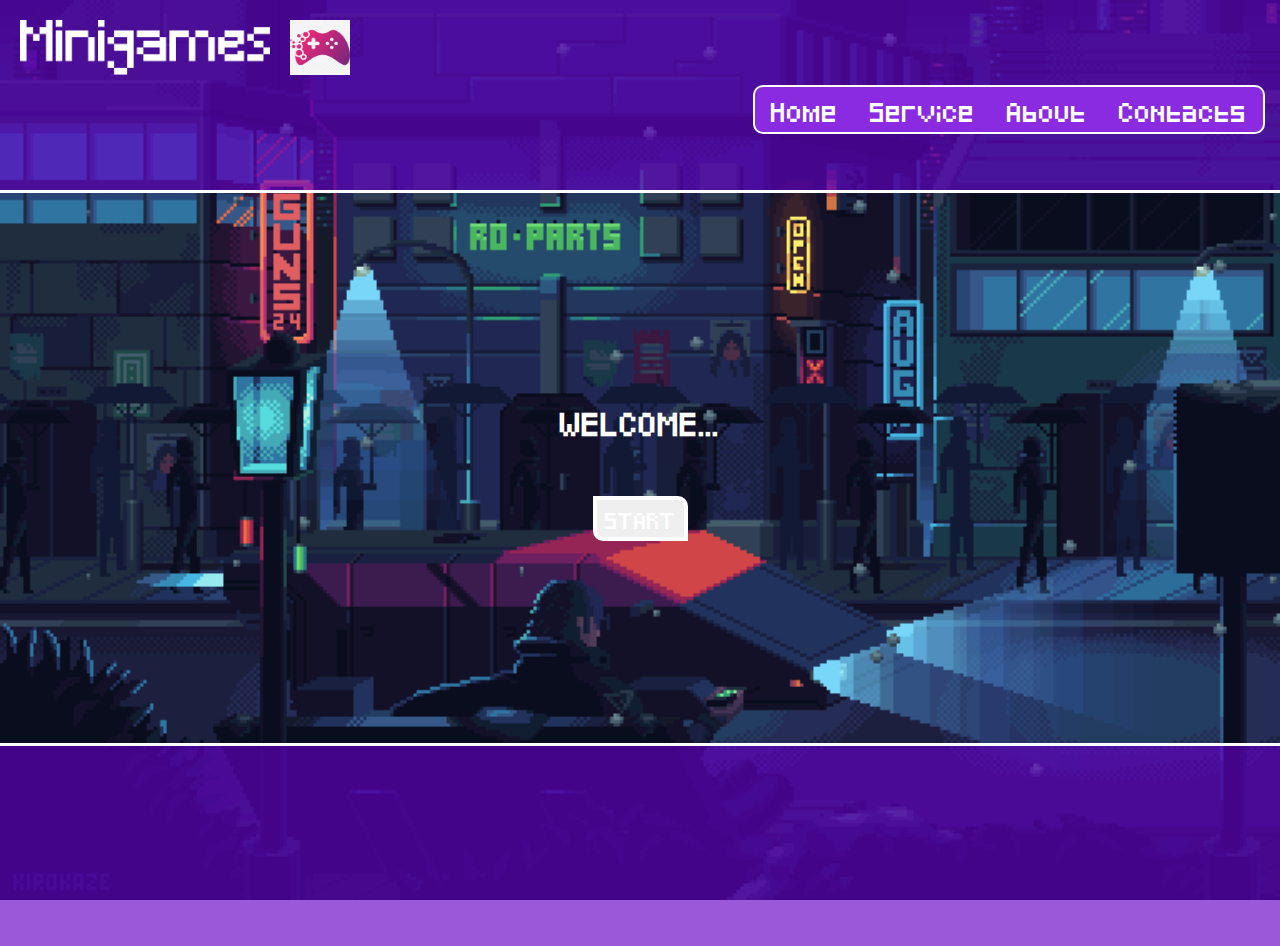
<file: index.html>
<!DOCTYPE html>
<html lang="en">
<head>
    <meta charset="UTF-8">
    <meta http-equiv="X-UA-Compatible" content="IE=edge">
    <meta name="viewport" content="width=device-width, initial-scale=1.0">
    <link rel="stylesheet" href="/css/Style.css">
    <title>Mini Games</title>
</head>
<body>
    <!--    Cabeçalho      -->
    <header>
        <div class="logo">
            <a href="/index.html">
                <img src="/img/logo.png" alt="Mini Games">
            </a>
            <img src="/img/comando.png" alt="comando" id="hcomand">
        </div>
        <nav id="navebr">
            <ul>
                <li><a href="#">Home</a></li>
                <li><a href="#">Service</a></li>
                <li><a href="#">About</a></li>
                <li><a href="#">Contacts</a></li>
            </ul>
        </nav>
    </header>
    <!--    Fim do Cabeçalho      -->

    <!--    Conteudo      -->
    <main class="content">
        <section class="Start">
            <h3 class="info_bv">WELCOME...</h3>
            <a href="/gamespage.html"><button class="ent_btn">START</button></a>
        </section>
    </main>
    <!--    Fim do Conteudo      -->

    <!--    Rodapé      -->
    <footer>

    </footer>
</body>

</html>
</file>
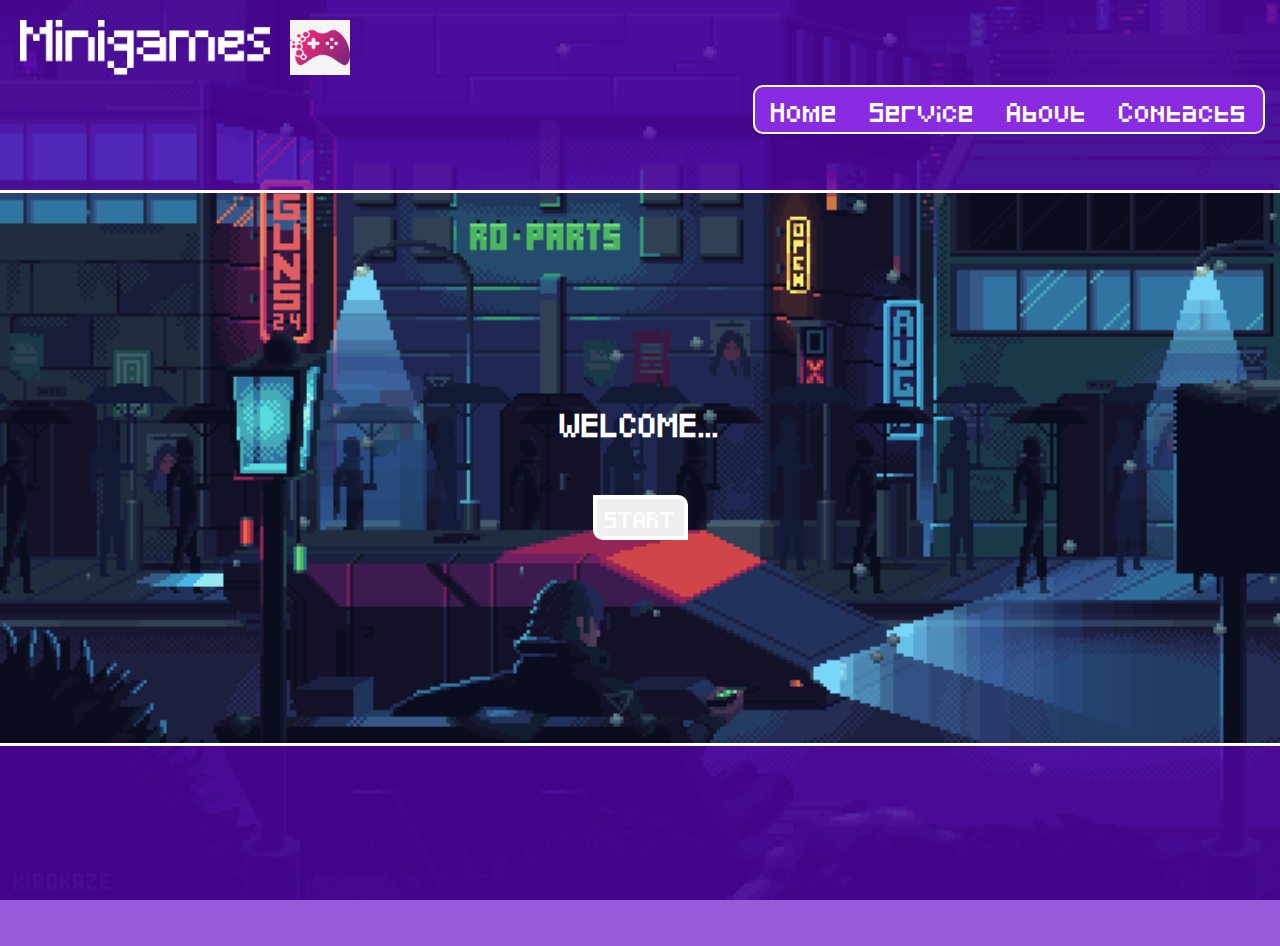
<file: Grupo3/index.html>
<!DOCTYPE html>
<html lang="en">
<head>
    <meta charset="UTF-8">
    <meta http-equiv="X-UA-Compatible" content="IE=edge">
    <meta name="viewport" content="width=device-width, initial-scale=1.0">
    <link rel="stylesheet" href="css/Style.css">
    <title>Mini Games</title>
</head>
<body>
    <!--    Cabeçalho      -->
    <header>
        <div class="logo">
            <a href="index.html">
                <img src="img/logo.png" alt="Mini Games">
            </a>
            <img src="img/comando.png" alt="comando" id="hcomand">
        </div>
        <nav id="navebr">
            <ul>
                <li><a href="#">Home</a></li>
                <li><a href="#">Service</a></li>
                <li><a href="#">About</a></li>
                <li><a href="#">Contacts</a></li>
            </ul>
        </nav>
    </header>
    <!--    Fim do Cabeçalho      -->

    <!--    Conteudo      -->
    <main class="content">
        <section class="Start">
            <h3 class="info_bv">WELCOME...</h3>
            <a href="gamespage.html"><button class="ent_btn">START</button></a>
        </section>
    </main>
    <!--    Fim do Conteudo      -->

    <!--    Rodapé      -->
    <footer>

    </footer>
</body>
</html>
</file>
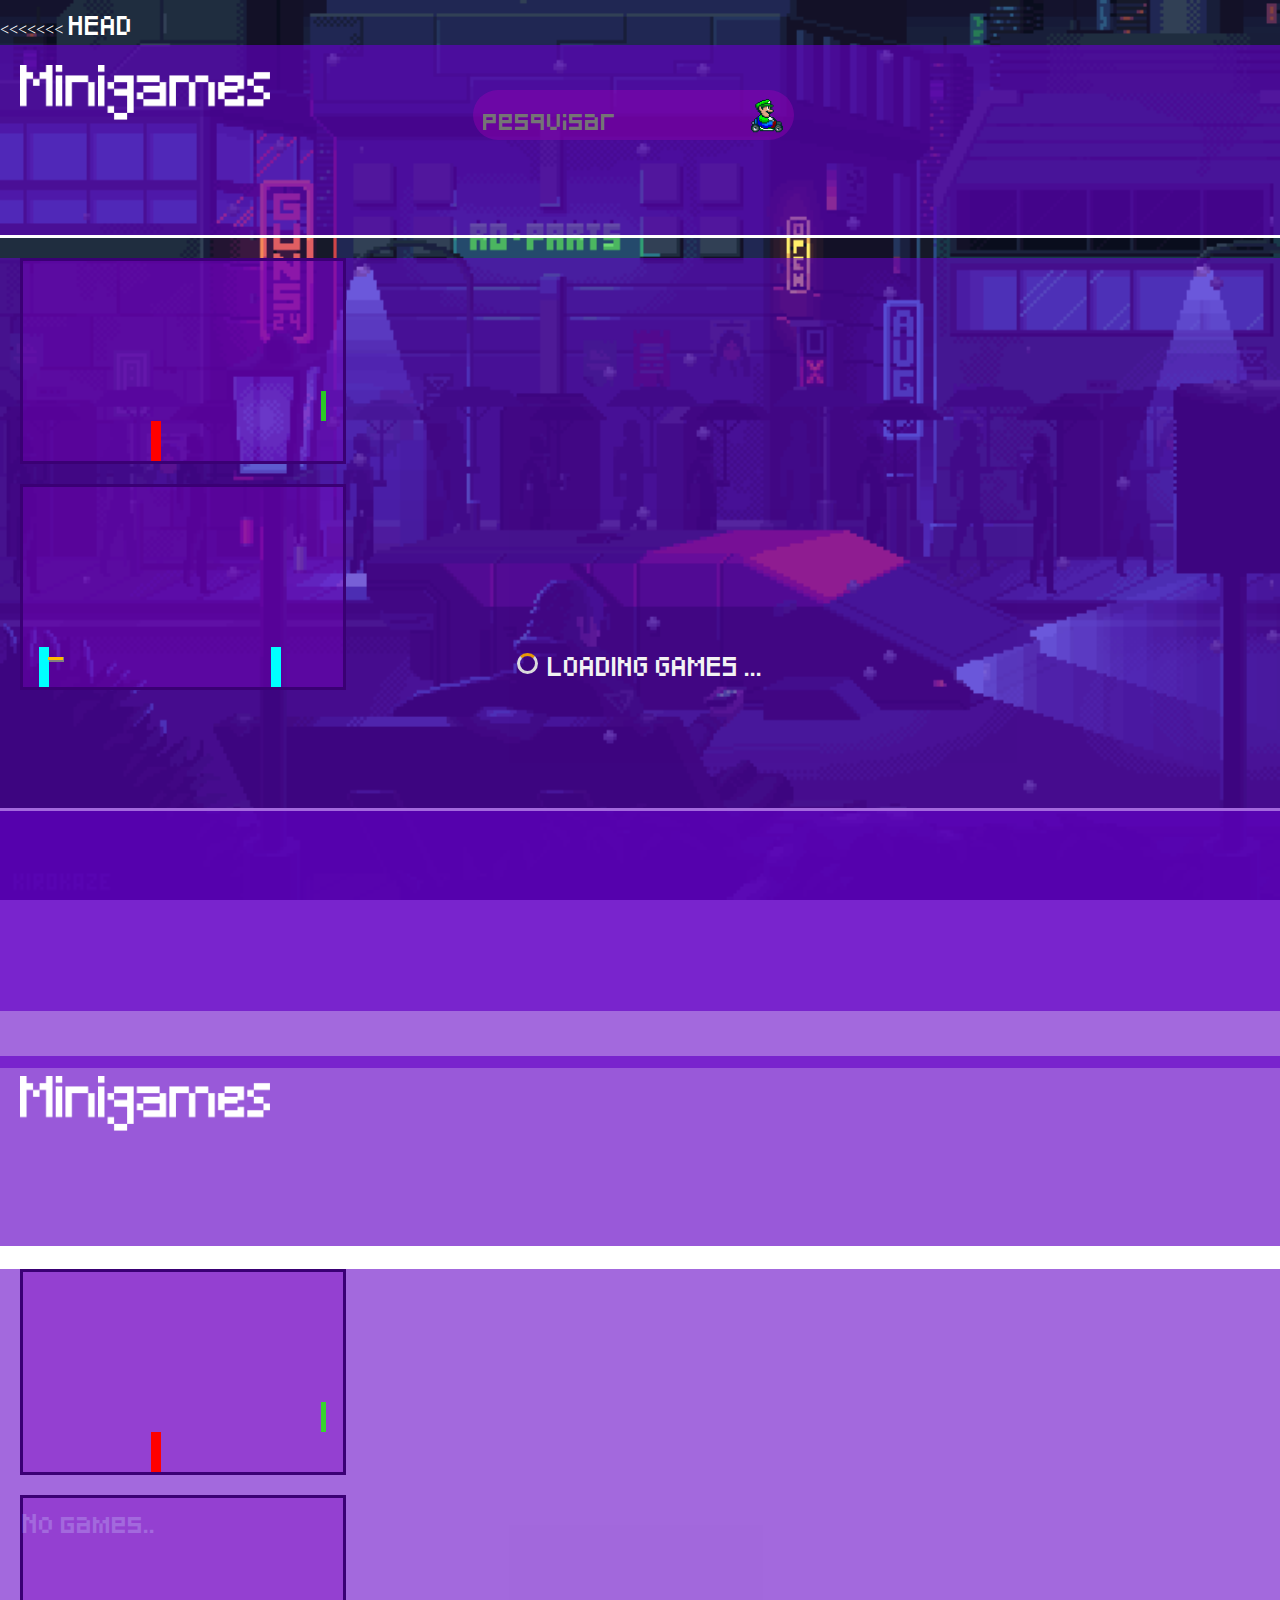
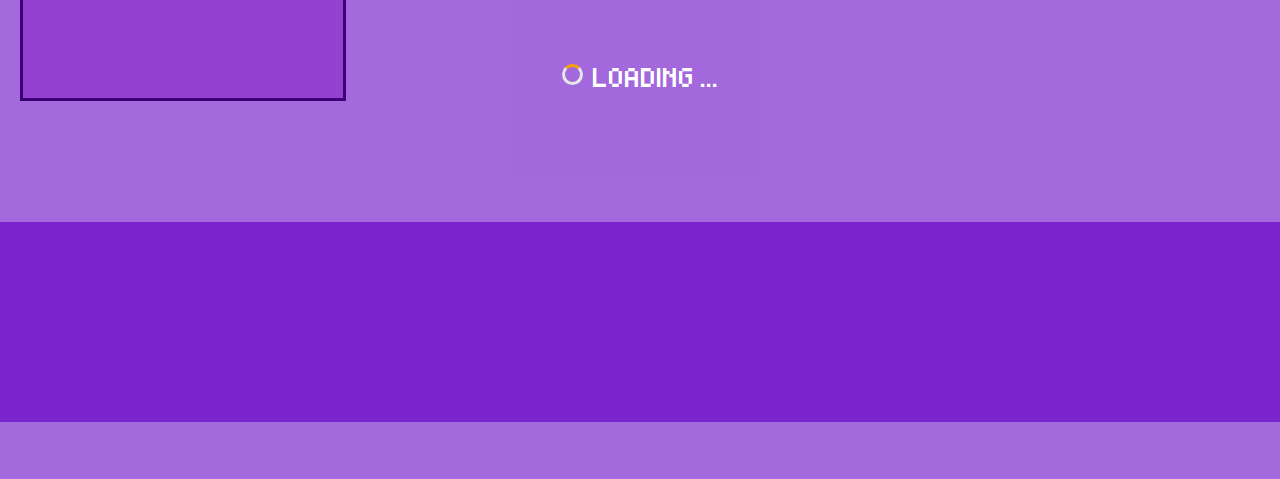
<file: gamespage.html>
<<<<<<< HEAD
<!DOCTYPE html>
<html lang="en">
<head>
    <meta charset="UTF-8">
    <meta http-equiv="X-UA-Compatible" content="IE=edge">
    <meta name="viewport" content="width=device-width, initial-scale=1.0">
    <link rel="stylesheet" href="css/Style.css">
    <link rel="stylesheet" href="css/loaderanimation.css">
    <link rel="stylesheet" href="css/GameStyles.css">
    <title>GAMES</title>
</head>
<body>

    <!--    Cabeçalho      -->
    <header>
        <div class="logo"><a href="gamespage.html"><img src="img/logo.png" alt="Mini Games"></a></div>
    </header>
    <!--    Fim do Cabeçalho      -->

    <!--    Conteudo      -->
    <main class="content">
        <!--    animação de carregamento      -->
        <div class="loader">
            <div class="loading"></div>LOADING GAMES ... 
        </div>
        <section class="GameList">
            
            <article Class="JumperGame">
                <div id="JPperson"></div>
                <div id="JPobject"></div>
            </article>

            <article Class="freefireGame">
                <div id="ffperson"></div>
                <div id="ffobject"></div>
                <div id="ffobject2"></div>
                <div id="ffperson2"></div>
            </article>
        </section>
    </main>
    <!--    Fim do Conteudo      -->

    <!--    Rodapé      -->
    <footer>
        <script src="./js/jquery.js"></script>
        <script src="./js/app.js"></script>
    </footer>  
</body>
=======

<!DOCTYPE html>
<html lang="en">
<head>
    <meta charset="UTF-8">
    <meta http-equiv="X-UA-Compatible" content="IE=edge">
    <meta name="viewport" content="width=device-width, initial-scale=1.0">
    <link rel="stylesheet" href="css/Style.css">
    <link rel="stylesheet" href="css/loaderanimation.css">
    <link rel="stylesheet" href="css/GameStyles.css">
    <title>GAMES</title>
</head>
<body>

    <!--    Cabeçalho      -->
    <header>
        <div class="logo"><a href="gamespage.html"><img src="img/logo.png" alt="Mini Games"></a></div>
        <!-- criando a barra de pesquisa-->
        <div class="search-box">
            <input type="text" class="search-txt" placeholder="pesquisar">
            <a href="#" class="search-btn">
               <img src="img/img/luigi.png" alt=" lupa" height="35" width="35">
            </a>
        </div>

    </header>
    <!--    Fim do Cabeçalho      -->

    <!--    Conteudo      -->
    <main class="content">
        <!--    animação de carregamento      -->
        <div class="loader">
            <div class="loading"></div>LOADING ... 
        </div>
        <section class="GameList">
          <!-- animação Jumper_Game -->
            <article Class="JumperGame">
                <div id="JPperson"></div>
                <div id="JPobject"></div>
            </article>

            <article Class="">
                <div id="Persona"></div>
         <section class="">
             No games..

         </section>
        
        
        </div>
    </main>
    <!--    Fim do Conteudo      -->

    <!--    Rodapé      -->
    <footer>
        <script src="./js/jquery.js"></script>
        <script src="./js/app.js"></script>
    </footer>  
</body>
>>>>>>> 029bc1f8d5075cc55a796e586b3e5180cc430792
</html>
</file>
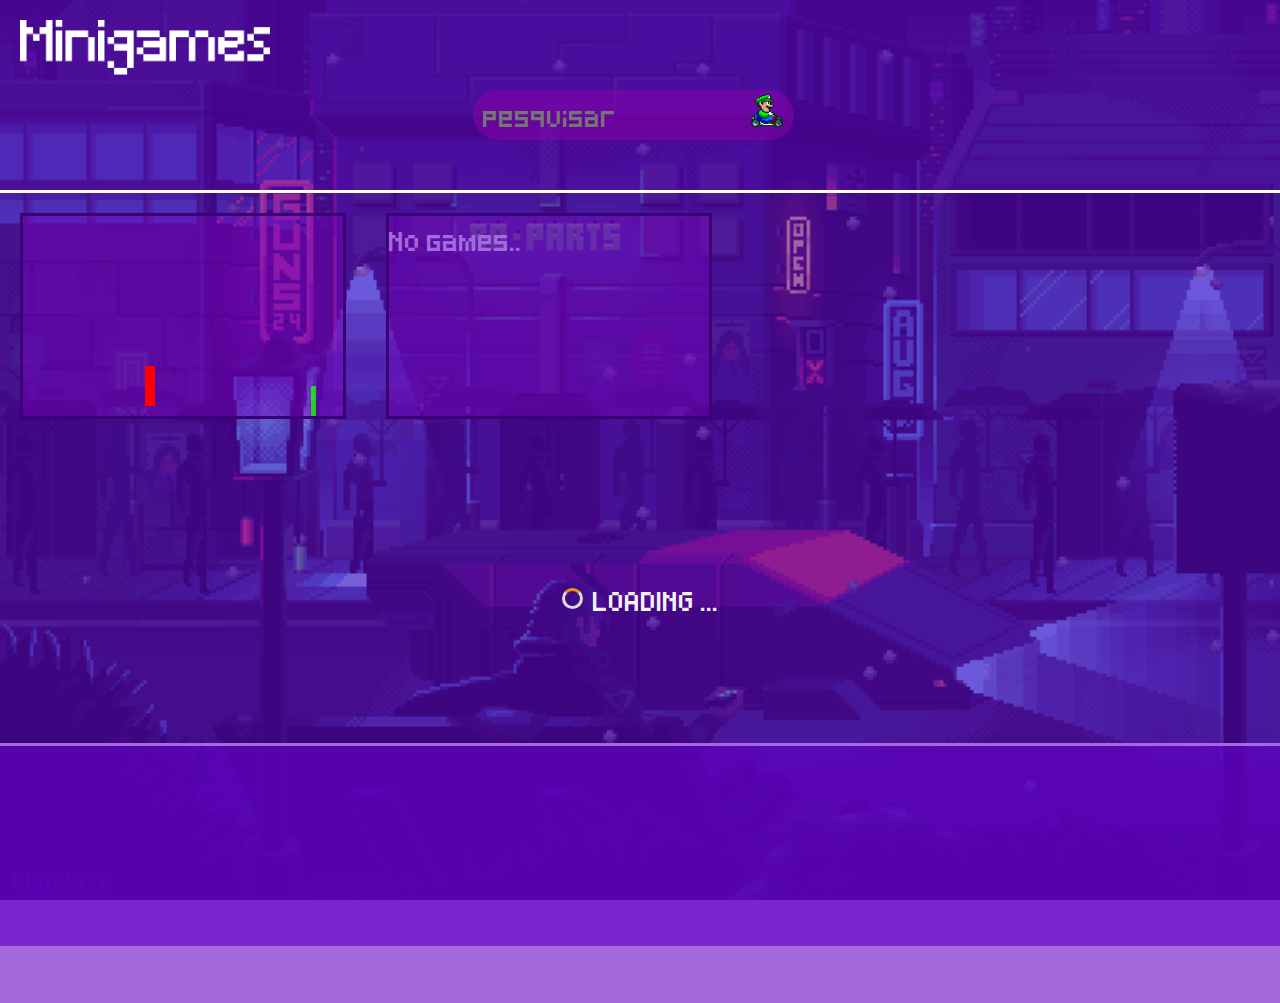
<file: Grupo3/gamespage.html>
<!DOCTYPE html>
<html lang="en">
<head>
    <meta charset="UTF-8">
    <meta http-equiv="X-UA-Compatible" content="IE=edge">
    <meta name="viewport" content="width=device-width, initial-scale=1.0">
    <link rel="stylesheet" href="css/Style.css">
    <link rel="stylesheet" href="css/loaderanimation.css">
    <link rel="stylesheet" href="css/GameStyles.css">
    <title>GAMES</title>
</head>
<body>

    <!--    Cabeçalho      -->
    <header>
        <div class="logo"><a href="gamespage.html"><img src="img/logo.png" alt="Mini Games"></a></div>
        <!-- criando a barra de pesquisa-->
        <div class="search-box">
            <input type="text" class="search-txt" placeholder="pesquisar">
            <a href="#" class="search-btn">
               <img src="img/img/luigi.png" alt=" lupa" height="35" width="35">
            </a>
        </div>

    </header>
    <!--    Fim do Cabeçalho      -->

    <!--    Conteudo      -->
    <main class="content">
        <!--    animação de carregamento      -->
        <div class="loader">
            <div class="loading"></div>LOADING ... 
        </div>
        <section class="GameList">
          <!-- animação Jumper_Game -->
            <article Class="JumperGame">
                <div id="JPperson"></div>
                <div id="JPobject"></div>
            </article>

            <article Class="">
                <div id="Persona"></div>
         <section class="">
             No games..

         </section>
        
        
        </div>
    </main>
    <!--    Fim do Conteudo      -->

    <!--    Rodapé      -->
    <footer>
        <script src="./js/jquery.js"></script>
        <script src="./js/app.js"></script>
    </footer>  
</body>
</html>
</file>
<file: css/Style.css>
*{
    margin: 0;
    padding: 0;
    font-family: 'FontPixeled';
    color: #ffff;
}

@font-face {
    font-family: 'FontPixeled';
    src: url(../fontes/Pixeled.ttf);
    font-weight: normal;
    font-style: normal;
}

body{
    height: 550px;
    width: 100%;
    background-image: url(../img/background02.gif) ;
    background-repeat: no-repeat;
    background-size: cover;
    background-attachment: fixed;
}

header{
    background-color: rgba(99, 0, 197, 0.652);
    border-bottom: solid #ffff;
    width: 100%;
    height: 190px;
}

#hcomand{
    width: 60px;
}

.logo{
    display: flex;    
}

.logo img{
    margin-top: 20px;
    margin-left: 20px;
    height: 55px;
    width: 250px;

}

footer{
    background-color: rgba(99, 0, 197, 0.652);
    border-top: solid #ffff;
    width: 100%;
    height: 200px;
}

.content{
    height: 100%;
    width: 100%;    
}

.Start{
    display: flex;
    flex-direction: column;
    align-items: center;
    justify-content: center;
    height: 100%;
    width: 100%;
}

@media screen and(min-width:768px) {
    body{
        height: 539px;
    }
}

/*Botão de START*/
a .ent_btn {
    text-align: center;
    height: 45px;
    width: 95px;
    color: #ffff;
    border: 4px solid #ffff;
    border-bottom-left-radius: 10px;
    border-top-right-radius: 10px;
    cursor: pointer;
    animation: jumping 0.80s infinite;
} 

/*Animação com cores*/
@keyframes jumping {
    0% {
        background-color: rgba(165, 42, 42, 0.500);
        border-top-color: brown;
        border-right-color: green;  
        border-bottom-color: crimson;
        border-left-color: chocolate;               
    }
    
    25% {
        background-color: rgb(210, 105, 30, 0.500);
        border-top-color: chocolate;
        border-right-color: brown;  
        border-bottom-color: green;
        border-left-color: crimson;    
    }

    50%{
        background-color: rgb(220, 20, 60, 0.500);
        border-top-color: crimson;
        border-right-color: chocolate;  
        border-bottom-color: brown;
        border-left-color: green; 
    }

    75%{
        background-color: rgb(0, 128, 0, 0.500);
        border-top-color: green;
        border-right-color: crimson;  
        border-bottom-color: chocolate;
        border-left-color: brown; 
    }

    100%{
        background-color: rgb(255, 255, 255, 0.500);
        border-color: rgb(13, 255, 0);
    }
  }

  main .info_bv{
      color: #ffff;
      margin-bottom: 3.5%;
  }

    #navebr{
        float: right;
        display: inline-flex;
        flex-direction: row;
        margin-right:15px;
        margin-left: 15px;
    }

    ul{
        list-style-type: none;        
        border: 2px solid white;
        border-radius: 10px;
        background-color: blueviolet;
    }

    li a{
        padding: 14px 16px;
        color: #ffff;
        text-align: center;
        text-decoration: none;
        
    }

    li {
        float: left;        
        transition: background-color .3s, color .3s linear;
    }

    li:hover{
        background-color: violet;
    }

=======
*{
    margin: 0;
    padding: 0;
    font-family: 'FontPixeled';
    color: #ffff;
}

@font-face {
    font-family: 'FontPixeled';
    src: url(../fontes/Pixeled.ttf);
    font-weight: normal;
    font-style: normal;
}

body{
    height: 550px;
    width: 100%;
    background-image: url(../img/background02.gif) ;
    background-repeat: no-repeat;
    background-size: cover;
    background-attachment: fixed;
}

header{
    background-color: rgba(99, 0, 197, 0.652);
    border-bottom: solid #ffff;
    width: 100%;
    height: 190px;
}

#hcomand{
    width: 60px;
}

.logo{
    display: flex;    
}

.logo img{
    margin-top: 20px;
    margin-left: 20px;
    height: 55px;
    width: 250px;

}



.content{
    height: 100%;
    width: 100%;    
}

.Start{
    display: flex;
    flex-direction: column;
    align-items: center;
    justify-content: center;
    height: 100%;
    width: 100%;
}
.Start{
    display: flex;
    flex-direction: column;
    align-items: center;
    justify-content: center;
    width: 100%;
    height: 100%;
}

@media screen and(min-width:768px) {
    body{
        height: 539px;
    }
}

/*Botão de START*/
a .ent_btn {
    text-align: center;
    height: 45px;
    width: 95px;
    color: #ffff;
    border: 4px solid #ffff;
    border-bottom-left-radius: 10px;
    border-top-right-radius: 10px;
    cursor: pointer;
    animation: jumping 0.80s infinite;
} 

/*Animação com cores*/
@keyframes jumping {
    0% {
        background-color: rgba(165, 42, 42, 0.500);
        border-top-color: brown;
        border-right-color: green;  
        border-bottom-color: crimson;
        border-left-color: chocolate;               
    }
    
    25% {
        background-color: rgb(210, 105, 30, 0.500);
        border-top-color: chocolate;
        border-right-color: brown;  
        border-bottom-color: green;
        border-left-color: crimson;    
    }

    50%{
        background-color: rgb(220, 20, 60, 0.500);
        border-top-color: crimson;
        border-right-color: chocolate;  
        border-bottom-color: brown;
        border-left-color: green; 
    }

    75%{
        background-color: rgb(0, 128, 0, 0.500);
        border-top-color: green;
        border-right-color: crimson;  
        border-bottom-color: chocolate;
        border-left-color: brown; 
    }

    100%{
        background-color: rgb(255, 255, 255, 0.500);
        border-color: rgb(13, 255, 0);
    }
  }

  main .info_bv{
      color: #ffff;
      margin-bottom: 3.5%;
  }

     /*Parte do Rodapé*/
     footer{
        display: flex;
        background-color: rgba(99, 0, 197, 0.652);
        border-top: solid #ffff;
        width: 100%;
        font-size: 10px;
    } 

    #coluna01, #coluna03{
        flex-direction: column;
        width: 30%;
        justify-content: center;
        align-items: center;
        margin-top: 10px;
        margin-left: 15px;
        margin-bottom: 10px;

    }
    li{
        list-style-type: none;
    }
     #linha01,#linha02 {
        display: flex;
        flex-direction: column;
       
    }

    #coluna02{
        color: blue;
        display: flex;
        flex-direction: column;
        width: 40%;
        margin-top: 10px;
        margin-left: 15px;
        margin-bottom: 10px;

    }
    form{
        display: flex;
        flex-direction: column;
        justify-content: center;
        align-items: center;
        margin-top: 10px;
        margin-left: 15px;
        margin-bottom: 10px;
    

    }
    input{
        color: black;
        margin-top: 5px;
    }

    button{
        color: black;
        margin-top: 5px;
    }
  
    @media screen and(max-width:333px) {
     footer{
         display: flex;
         flex-direction: column;
     }
    } 
    #navebr{
        float: right;
        display: inline-flex;
        flex-direction: row;
        margin-right:15px;
        margin-left: 15px;
    }

    ul{
        flex-direction: column;
        list-style-type: none;        
        border: 2px solid white;
        background-color: blueviolet;
    }

    li a{
        padding: 14px 16px;
        color: #ffff;
        text-align: center;
        text-decoration: none;
        
    }

    li {
        float: left;        
        transition: background-color .3s, color .3s linear;
    }

    li:hover{
        background-color: violet;
    
    }
</file>
<file: Grupo3/css/Style.css>
*{
    margin: 0;
    padding: 0;
    font-family: 'FontPixeled';
    color: #ffff;
}

@font-face {
    font-family: 'FontPixeled';
    src: url(../fontes/Pixeled.ttf);
    font-weight: normal;
    font-style: normal;
}

body{
    height: 550px;
    width: 100%;
    background-image: url(../img/background02.gif) ;
    background-repeat: no-repeat;
    background-size: cover;
    background-attachment: fixed;
}

header{
    background-color: rgba(99, 0, 197, 0.652);
    border-bottom: solid #ffff;
    width: 100%;
    height: 190px;
}

#hcomand{
    width: 60px;
}

.logo{
    display: flex;    
}

.logo img{
    margin-top: 20px;
    margin-left: 20px;
    height: 55px;
    width: 250px;

}

footer{
    background-color: rgba(99, 0, 197, 0.652);
    border-top: solid #ffff;
    width: 100%;
    height: 200px;
}

.content{
    height: 100%;
    width: 100%;    
}

.Start{
    display: flex;
    flex-direction: column;
    align-items: center;
    justify-content: center;
    height: 100%;
    width: 100%;
}

@media screen and(min-width:768px) {
    body{
        height: 539px;
    }
}

/*Botão de START*/
a .ent_btn {
    text-align: center;
    height: 45px;
    width: 95px;
    color: #ffff;
    border: 4px solid #ffff;
    border-bottom-left-radius: 10px;
    border-top-right-radius: 10px;
    cursor: pointer;
    animation: jumping 0.80s infinite;
} 

/*Animação com cores*/
@keyframes jumping {
    0% {
        background-color: rgba(165, 42, 42, 0.500);
        border-top-color: brown;
        border-right-color: green;  
        border-bottom-color: crimson;
        border-left-color: chocolate;               
    }
    
    25% {
        background-color: rgb(210, 105, 30, 0.500);
        border-top-color: chocolate;
        border-right-color: brown;  
        border-bottom-color: green;
        border-left-color: crimson;    
    }

    50%{
        background-color: rgb(220, 20, 60, 0.500);
        border-top-color: crimson;
        border-right-color: chocolate;  
        border-bottom-color: brown;
        border-left-color: green; 
    }

    75%{
        background-color: rgb(0, 128, 0, 0.500);
        border-top-color: green;
        border-right-color: crimson;  
        border-bottom-color: chocolate;
        border-left-color: brown; 
    }

    100%{
        background-color: rgb(255, 255, 255, 0.500);
        border-color: rgb(13, 255, 0);
    }
  }

  main .info_bv{
      color: #ffff;
      margin-bottom: 3.5%;
  }

    #navebr{
        float: right;
        display: inline-flex;
        flex-direction: row;
        margin-right:15px;
        margin-left: 15px;
    }

    ul{
        list-style-type: none;        
        border: 2px solid white;
        border-radius: 10px;
        background-color: blueviolet;
    }

    li a{
        padding: 14px 16px;
        color: #ffff;
        text-align: center;
        text-decoration: none;
        
    }

    li {
        float: left;        
        transition: background-color .3s, color .3s linear;
    }

    li:hover{
        background-color: violet;
    }
</file>
<file: css/loaderanimation.css>
.loader {
    display: flex;
    align-items: center;
    justify-content: center;
    height: 90%;
    width: 100%;
    overflow: hidden;
    background-color: rgba(99, 0, 197, 0.620);;
    color: #ffff;
    position: absolute;
  }

.loader > .loading {
    width: 15px;
    height: 15px;
    border: 3px solid;
    border-color: #f49f00 #e6e6e6 #e6e6e6;
    border-radius: 50px;
    animation: loading 0.5s infinite;
    margin-right: 10px;
  }

  @keyframes loading {
    0% {
      transform: rotate(0deg);
    }
  
    100% {
      transform: rotate(360deg);
    }
  }
</file>
<file: css/GameStyles.css>
<<<<<<< HEAD
.GameList {
    display: flex;
    
}

@media screen and(min-width:320px){
    .GameList {
        display: flex;
        flex-direction: column;
    }
}


article {
    background-color: rgba(161, 0, 182, 0.391);
    height: 200px;
    width: 320px;
    margin: 20px;
    border: 3px solid black;
    display: flex;
    flex-direction: row;
}

/*Jumper Game*/
.JumperGame #JPperson {
    height: 40px;
    width: 10px;
    background-color: rgb(255, 0, 0);
    position: relative;
    top: 80%;
    left: 40%;
    animation: jumpPJperson 0.999s infinite;
}

@keyframes jumpPJperson {
    0%{
        top: 80%;
    }

    30%{
        top: 35%;
    }

    100%{
        top: 80%;
    }
}

.JumperGame #JPobject {
    height: 30px;
    width: 5px;
    background-color: rgba(30, 255, 0, 0.782);
    position: relative;
    top: 85%;
    left: 90%;
    animation: slidePjobject 2s infinite linear;
}

@keyframes slidePjobject {
    0%{
        left: 100%;
    }
    100%{
        left: 0%;
    }
}

.freefireGame #ffperson{
    height: 40px;
    width: 10px;
    background-color: rgb(0, 255, 255) ;
    position: relative;
    top: 80%;
    left: 5%;
}

.freefireGame #ffperson2{
    height: 40px;
    width: 10px;
    background-color: rgb(0, 255, 255) ;
    position: relative;
    top: 80%;
    left: 65%;
    animation: tofallanim 1s infinite;
}

@keyframes tofallanim{
   0%{
       transform: rotate(0deg);
       top: 80%;
       left: 80%;
   }
   85%{
       transform: rotate(0deg);
       top: 80%;
   }
   100%{
       transform: rotate(90deg);
       top: 85%;
       left: 65%;
   }
}

.freefireGame #ffobject{
    width: 15px;
    height: 5px;
    background-color: rgb(128, 128, 128);
    position: relative;
    top: 85%;
    left: 5%;
}
.freefireGame #ffobject2{
    width: 15px;
    height: 3px;
    background-color:rgb(255, 187, 0);
    position: relative;
    top: 85%;
    left: 0%;
    animation: ballanim 1s infinite linear;
}

@keyframes ballanim{
    0%{
        left: 0%;
    }

    100%{
        left: 65%;
    }
}
=======
.GameList {
    display: flex;
    
}
/* Barra de pesquisa*/
.search-box{
    position: absolute;
    top:90px;
    right: 38%;
    transform: translateX(-50px,-50px);
    background:rgba(161, 0, 182, 0.391);
    height: 30px;
    padding: 10px;
    border-radius: 40px;
    display: flex;
    justify-content: space-between;
    align-items: center;

}

.search-txt{
     border: none;
     background:none;
     outline: none;
     padding: 0;
     color:#f0f5fb;
     font-size: 16px;
     line-height: 40px;
}

@media screen and(min-width:320px){
    .GameList {
        display: flex;
        flex-direction: column;
    }
}


article {
    background-color: rgba(161, 0, 182, 0.391);
    height: 200px;
    width: 320px;
    margin: 20px;
    border: 3px solid black;
}

/*Jumper Game*/
.JumperGame #JPperson {
    height: 40px;
    width: 10px;
    background-color: rgb(255, 0, 0);
    position: relative;
    top: 75%;
    left: 38%;
    animation: jumpPJperson 0.999s infinite;
}

@keyframes jumpPJperson {
    0%{
        top: 80%;
    }

    30%{
        top: 35%;
    }

    100%{
        top: 80%;
    }
}

.JumperGame #JPobject {
    height: 30px;
    width: 5px;
    background-color: rgba(30, 255, 0, 0.782);
    position: relative;
    top: 65%;
    left: 90%;
    animation: slidePjobject 2s infinite linear;
}

@keyframes slidePjobject {
    0%{
        left: 100%;
    }
    100%{
        left: 0%;
    }
} 

@media screen and(min-width:320px){
    .GameList {
        display: flex;
        flex-direction: column;
    }
}


article {
    background-color: rgba(161, 0, 182, 0.391);
    height: 200px;
    width: 320px;
    margin: 20px;
    border: 3px solid black;
}

/*Jumper Game*/
.JumperGame #JPperson {
    height: 40px;
    width: 10px;
    background-color: rgb(255, 0, 0);
    position: relative;
    top: 80%;
    left: 40%;
    animation: jumpPJperson 0.999s infinite;
}

@keyframes jumpPJperson {
    0%{
        top: 80%;
    }

    30%{
        top: 35%;
    }

    100%{
        top: 80%;
    }
}

.JumperGame #JPobject {
    height: 30px;
    width: 5px;
    background-color: rgba(30, 255, 0, 0.782);
    position: relative;
    top: 65%;
    left: 90%;
    animation: slidePjobject 2s infinite linear;
}

@keyframes slidePjobject {
    0%{
        left: 100%;
    }
    100%{
        left: 0%;
    }
}
>>>>>>> main
>>>>>>> 029bc1f8d5075cc55a796e586b3e5180cc430792
</file>
<file: Grupo3/css/loaderanimation.css>
.loader {
    display: flex;
    align-items: center;
    justify-content: center;
    height: 90%;
    width: 100%;
    overflow: hidden;
    background-color: rgba(99, 0, 197, 0.620);;
    color: #ffff;
    position: absolute;
  }

.loader > .loading {
    width: 15px;
    height: 15px;
    border: 3px solid;
    border-color: #f49f00 #e6e6e6 #e6e6e6;
    border-radius: 50px;
    animation: loading 0.5s infinite;
    margin-right: 10px;
  }

  @keyframes loading {
    0% {
      transform: rotate(0deg);
    }
  
    100% {
      transform: rotate(360deg);
    }
  }
</file>
<file: Grupo3/css/GameStyles.css>
.GameList {
    display: flex;
    
}
/* Barra de pesquisa*/
.search-box{
    position: absolute;
    top:90px;
    right: 38%;
    transform: translateX(-50px,-50px);
    background:rgba(161, 0, 182, 0.391);
    height: 30px;
    padding: 10px;
    border-radius: 40px;
    display: flex;
    justify-content: space-between;
    align-items: center;

}

.search-txt{
     border: none;
     background:none;
     outline: none;
     padding: 0;
     color:#f0f5fb;
     font-size: 16px;
     line-height: 40px;
}

@media screen and(min-width:320px){
    .GameList {
        display: flex;
        flex-direction: column;
    }
}


article {
    background-color: rgba(161, 0, 182, 0.391);
    height: 200px;
    width: 320px;
    margin: 20px;
    border: 3px solid black;
}

/*Jumper Game*/
.JumperGame #JPperson {
    height: 40px;
    width: 10px;
    background-color: rgb(255, 0, 0);
    position: relative;
    top: 75%;
    left: 38%;
    animation: jumpPJperson 0.999s infinite;
}

@keyframes jumpPJperson {
    0%{
        top: 80%;
    }

    30%{
        top: 35%;
    }

    100%{
        top: 80%;
    }
}

.JumperGame #JPobject {
    height: 30px;
    width: 5px;
    background-color: rgba(30, 255, 0, 0.782);
    position: relative;
    top: 65%;
    left: 90%;
    animation: slidePjobject 2s infinite linear;
}

@keyframes slidePjobject {
    0%{
        left: 100%;
    }
    100%{
        left: 0%;
    }
}
</file>
